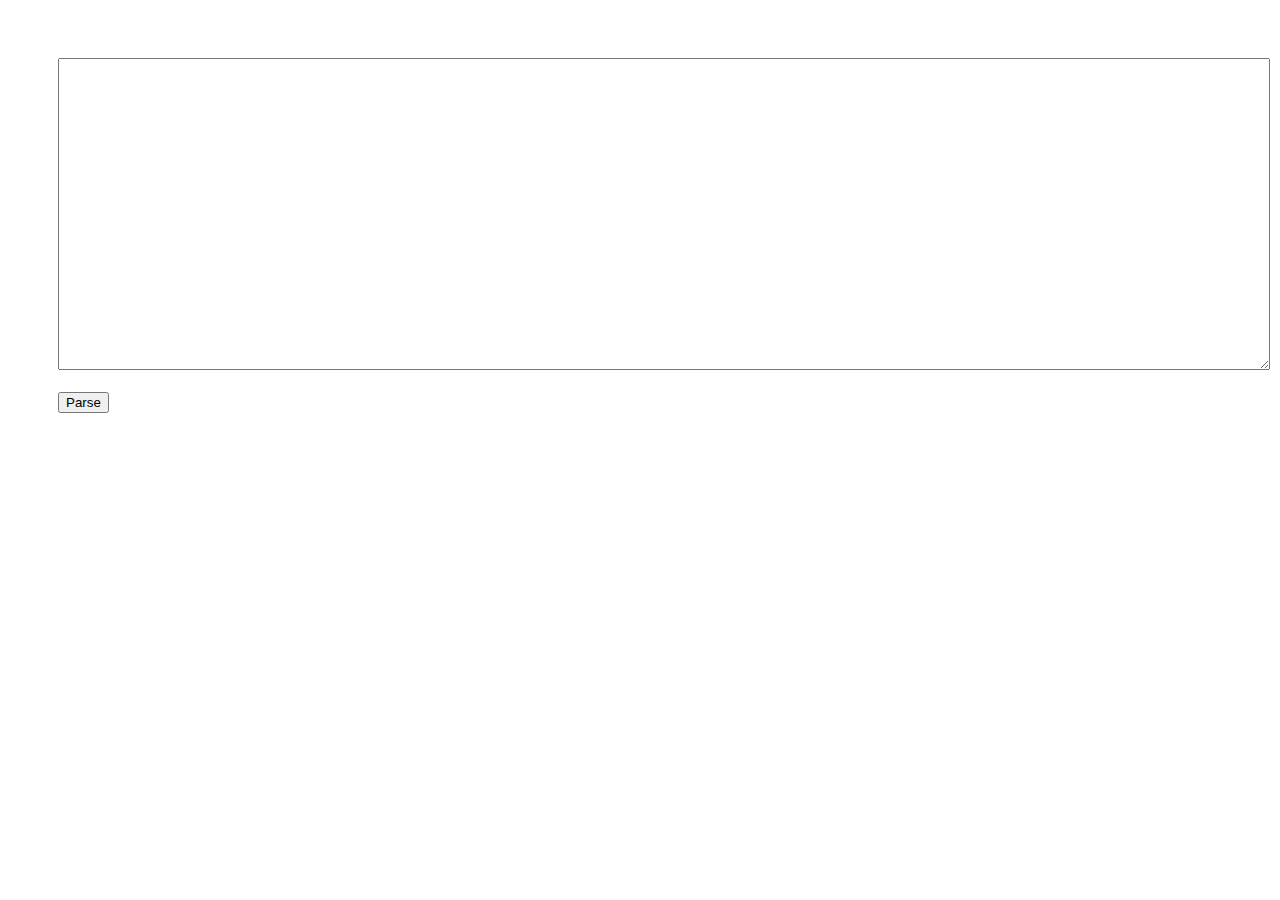
<file: basketball/index.html>
<!doctype html>
<html>
  <head>
    <meta charset="utf-8">
    <title>Fantasy Basketball Calculator</title>
    <style>body{padding: 50px;} textarea{height: 300px; width: 1200px; padding:5px;}</style>
  </head>
  <body class="container">
    <textarea id="board"></textarea><br><br>
    <button onclick="Basketball.parse();">Parse</button>
    <script>
      'use strict';

      var Teams = [
        {
          'owner': 'Al',
          'players': ['Scibelli', 'Lang', 'Goldfarb']
        },
        {
          'owner': 'Sean',
          'players': ['Sherman', 'Roth', 'Hartman']
        },
        {
          'owner': 'Isaac',
          'players': ['Garnes', 'Stogdon', 'Cork']
        }
      ];

      var Board = (function() {
        var board = document.getElementById('board');

        return {
          'input': function() { return board.value; },
          'output': function(str) { board.value += str; },
          'clear': function() { board.value = ''; }
        }
      }());

      var Basketball = (function() {
        const COLS = ['##', 'Player Name ', 'POS ', 'FGA-FGM',
                      '3PM-3PA', 'FTM-FTA', 'OR-DR', 'Rebs ',
                      'Fouls ', 'Points ', 'Assists', 'TOs ',
                      'Blocks ', 'Steals ', 'Mins ', 'Score'];
        const PROS = [8, 10, 11, 13, 14];
        const CONS = [9, 12];

        var printTable = function(arr) {
          var str = COLS.reduce(function(x, y) { return x + y + "\t"; }, '');

          arr.forEach(function(row) {
            str += "\n";
            row.forEach(function(cell) {
              str += cell + "\t";
            });
          });

          str = str.replace(/([a-z])\t([A-Z])/g, "$1 $2");

          Board.output(str);
        };

        var printScores = function(arr) {
          var str = "\n\nScores\n";

          Teams.forEach(function(team) {
            var total = 0;
            var totals = [];

            team.players.forEach(function(player) {
              var sum = arr.filter(function(row) { return row[2].indexOf(player) != -1; })
                           .reduce(function(x, y) { return x + Number(y[16]); }, 0)

              totals.push(player + ' (' + sum + ')');
              total += sum;
            });

            str += team.owner + ' (' + total + '): ' + totals.join(' + ') + "\n";
          });

          Board.output(str);
        };

        var score = function(arr) {
          var pros = arr.filter(function(_, i) { return PROS.indexOf(i) != -1; });
          var cons = arr.filter(function(_, i) { return CONS.indexOf(i) != -1; })
                        .map(function(x) { return '-' + x; });

          return pros.concat(cons).reduce(function(x, y) { return Number(x) + Number(y); }, 0);
        };

        var calculateScore = function() {
          return Board.input().split(/\n+/).map(function(str) {
            var row = str.trim().split(/ +/).map(function(cell) { return cell.trim(); });
            return row.concat(score(row));
          }).sort(function(x, y) { return y[16] - x[16]; });
        };

        var parse = function() {
          var arr = calculateScore();
          Board.clear();
          printTable(arr);
          printScores(arr);
        };

        return { 'parse': parse }
      }());
    </script>
  </body>
</html>
</file>
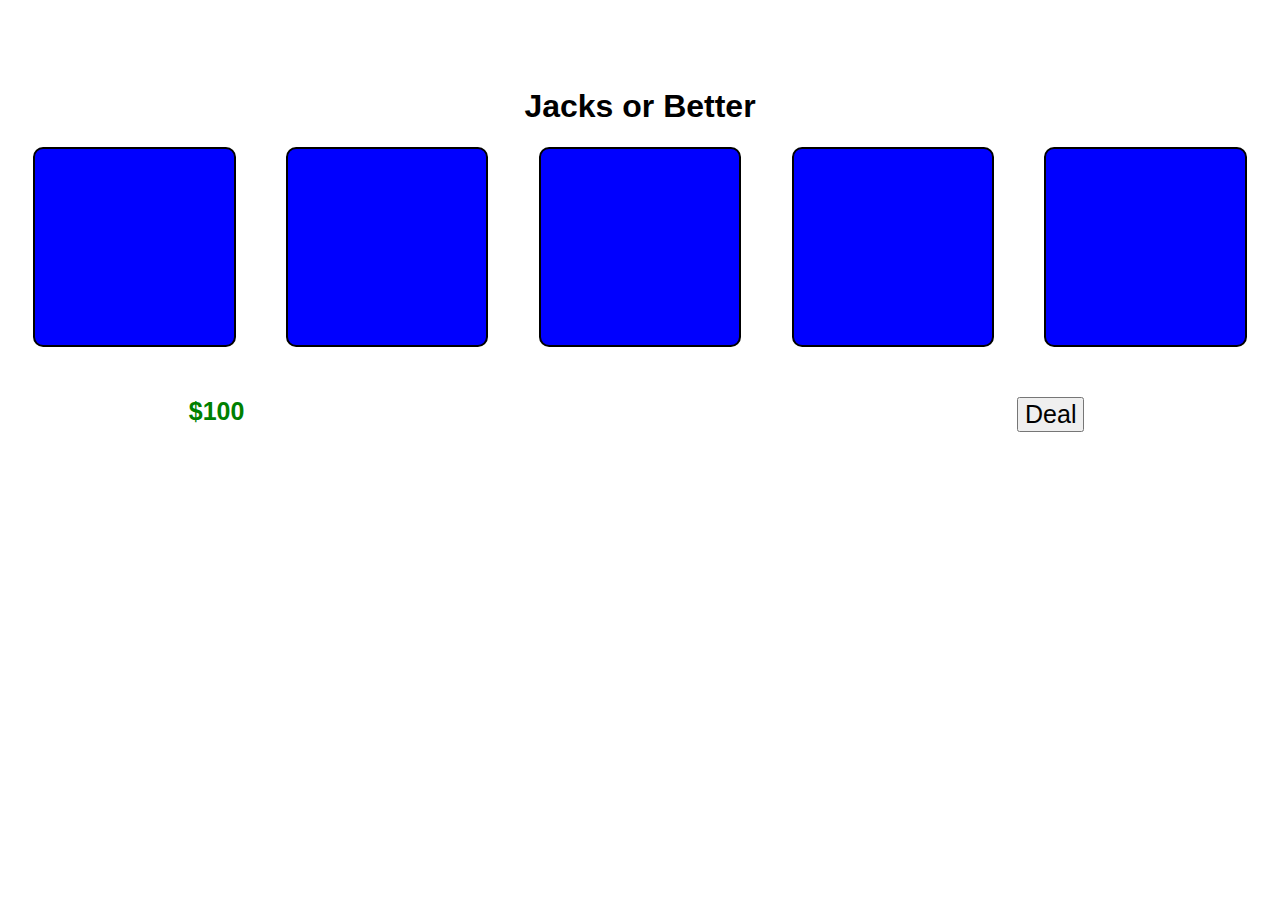
<file: poker/index.html>
<!DOCTYPE html>
<html>
<head>
  <title>&clubs; Video Poker</title>
  <meta charset="utf-8"/>
  <meta name="viewport" content="width=device-width, initial-scale=1">
  <link rel="stylesheet" href="main.css">
  <script src="main.js"></script>
</head>
<body>
<div id="container">
<h1>Jacks or Better</h1>
<div id="hand">
  <div class="card discard"></div>
  <div class="card discard"></div>
  <div class="card discard"></div>
  <div class="card discard"></div>
  <div class="card discard"></div>
</div>
<div id="menu-bar">
  <span id="coins">$100</span>
  <span id="results">&nbsp;</span>
  <span id="btn-container">
    <button id="btn" onclick="poker.controller.main()">Deal</button>
  </span>
</div>
</div> <!-- /.container -->
</body>
</html>
</file>
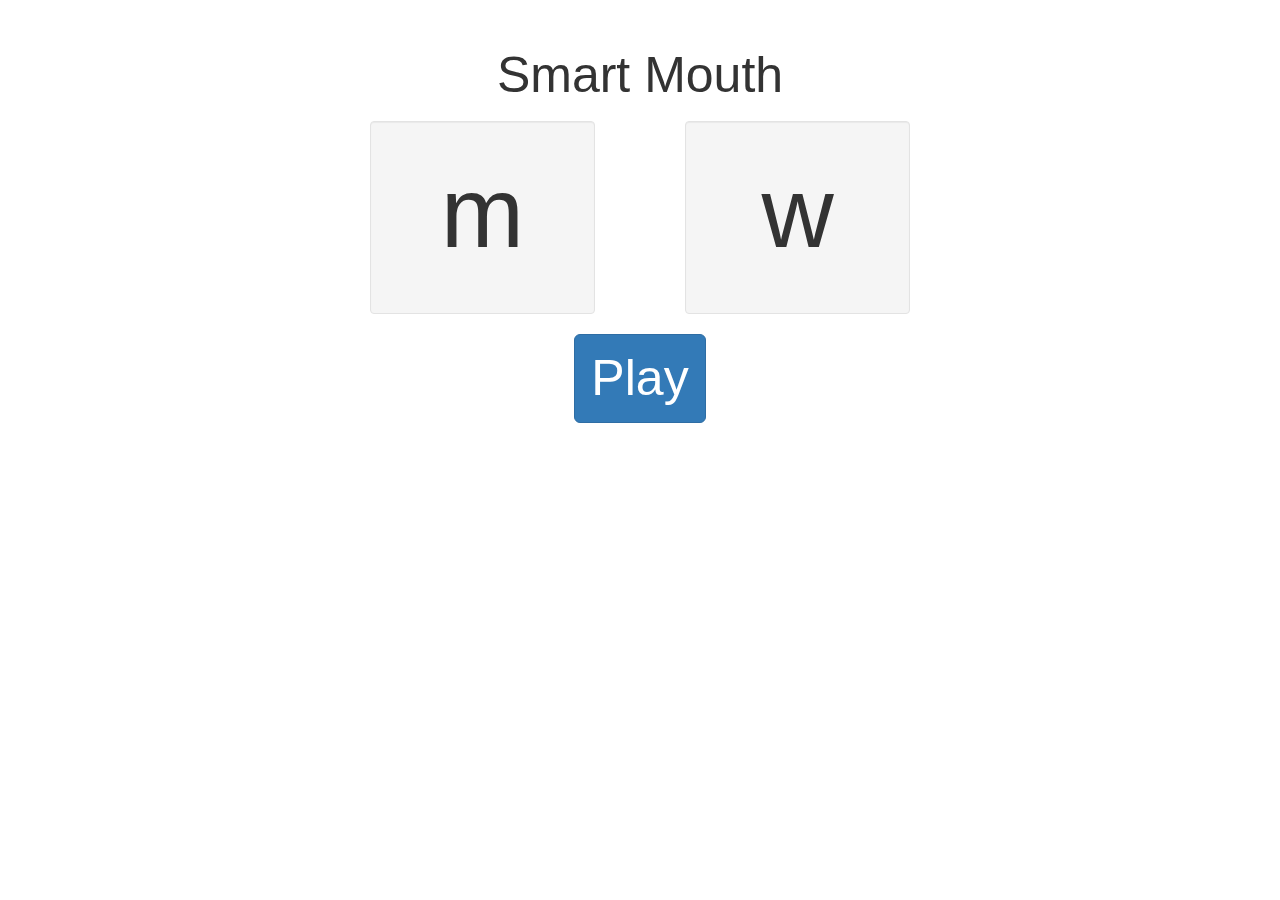
<file: smartmouth/index.html>
<!doctype html>
<html>
<head>
  <meta charset="utf-8">
  <title>Smart Mouth</title>
  <link href="https://maxcdn.bootstrapcdn.com/bootstrap/3.3.4/css/bootstrap.min.css" rel="stylesheet">
  <style>
    .text-md {font-size:50px; margin:0;}
    .text-lg {font-size:100px; margin:0;}
  </style>
</head>
<body>
<div class="container"><br><br>
  <div class="row text-md">
    <div class="col-md-6 col-md-offset-3 text-center">
      <p>Smart Mouth</p>

      <div class="row text-lg">
        <div class="col-xs-5 well">
          <p id="left"></p>
        </div> <!-- ./col -->

        <div class="col-xs-5 col-xs-offset-2 well">
          <p id="right"></p>
        </div> <!-- ./col -->

      </div> <!-- ./row -->

      <button class="btn btn-primary btn-lg text-md" onclick="game.play()">Play</button>

    </div> <!-- ./col -->
  </div> <!-- ./row -->
</div> <!-- ./container -->
<script>
var game = {};

game.write = function (id, str) {
  document.getElementById(id).innerHTML = str;
};

game.getRandom = function (min, max) {
  return Math.floor(Math.random() * (max - min + 1)) + min;
}

game.getChar = function () {
  var arr = ['a','b','c','d','e','f','g','h','i','j','k','l',
    'm','n','o','p','q','r','s','t','u','v','w','x','y','z'];
  return arr[game.getRandom(0, arr.length - 1)];
};

game.play = function () {
  game.write('left', game.getChar());
  game.write('right', game.getChar());
};

game.play();
</script>
</body>
</html>
</file>
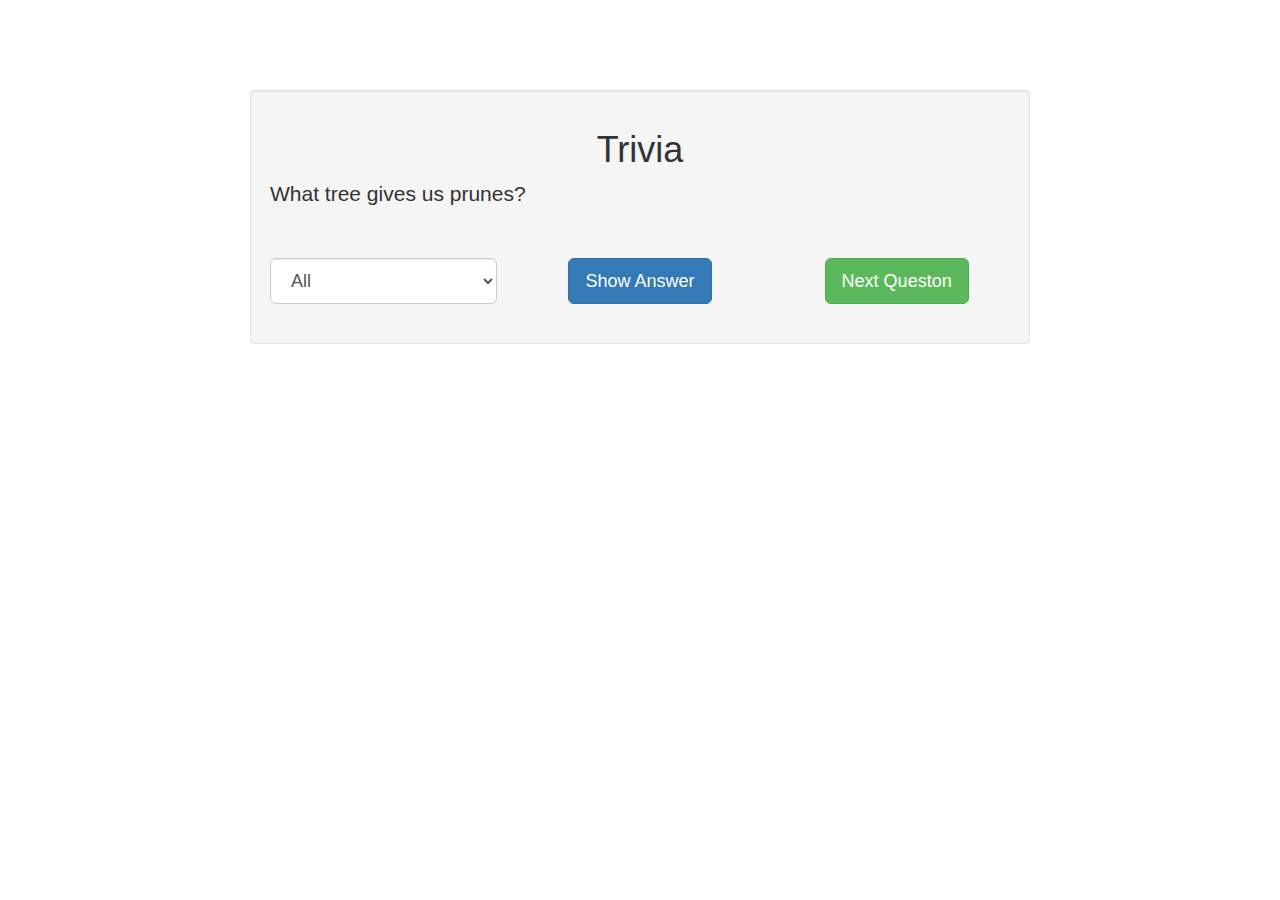
<file: trivia/index.html>
<!DOCTYPE html>
<html>
<head>
  <title>Trivia</title>
  <meta charset="utf-8">
  <meta name="viewport" content="width=device-width, initial-scale=1.0">
  <link href="https://maxcdn.bootstrapcdn.com/bootstrap/3.3.1/css/bootstrap.min.css" rel="stylesheet">
  <style>.container{margin-top:7%;}#answer{font-weight:bold;}.white{color: #F5F5F5;}</style>
  <script src="trivia_data.js"></script>
</head>
<body onload="run()">

<div class="container">
<div class="row">
<div class="col-md-8 col-md-offset-2 well">

<div class="row">
<div class="col-md-12 text-center">
  <h1>Trivia</h1>
</div>
</div>

<div class="row">
<div class="col-md-12 lead">
  <div id="question"></div>
  <div class="text-center">
    <div id="answer" class="white"></div>
  </div>
</div>
</div>

<div class="row">
<div class="col-md-4 text-center">
  <select id="category" class="form-control input-lg">
    <option>All</option>
    <option>Movies</option>
    <option>Music</option>
    <option>Science</option>
    <option>History</option>
    <option>Food</option>
    <option>Misc</option>
  </select>
  <br>
</div>
<div class="col-md-4 text-center">
  <button onclick="showAnswer()" class="btn btn-lg btn-primary">Show Answer</button>
  <br><br>
</div>
<div class="col-md-4 text-center">
  <button onclick="nextQuestion()" class="btn btn-lg btn-success">Next Queston</button>
</div>
</div>

</div>
</div>
</div>

<script>

var $ = function (str) {
  return document.getElementById(str);
};

var showAnswer = function () {
  $('answer').className = '';
};

var getQuestion = function () {
  var e = document.getElementById('category');
  var category = e.options[e.selectedIndex].value;
  var rand = Math.floor(Math.random() * 10000000 + 1) % data.length;
  var question = data[rand];
  if (category === 'All' || question.cat === category) return question;
  else return getQuestion();
};

var run = function () {
  var question = getQuestion();
  $('question').innerHTML = question.q;
  $('answer').innerHTML = question.a;
};

var nextQuestion = function () {
  $('answer').className = 'white';
  run();
};

</script>
</body>
</html>
</file>
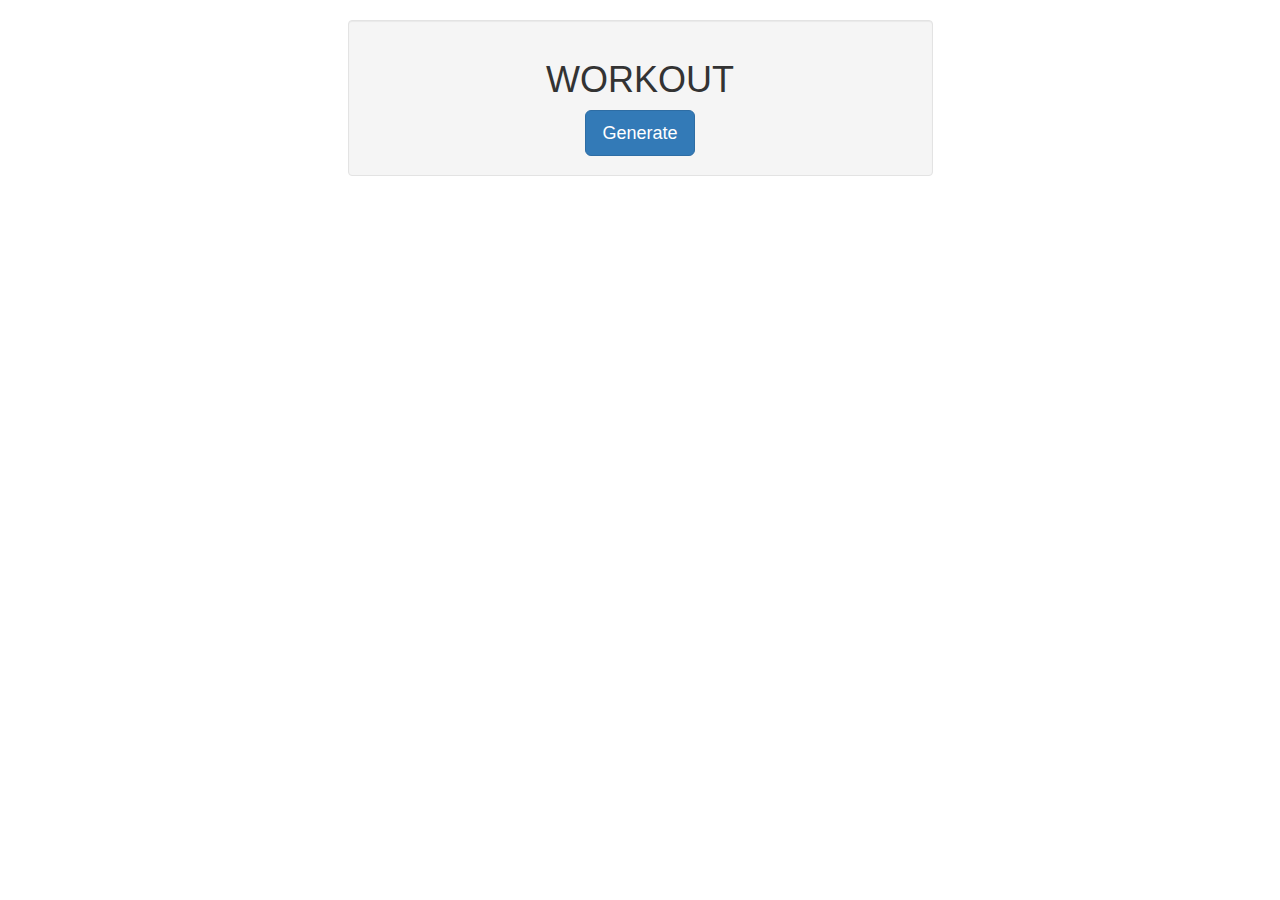
<file: workout/index.html>
<!doctype html>
<html>
<head>
  <meta charset="utf-8">
  <title>Workout</title>
  <link rel="stylesheet" href="bootstrap.css">
  <style>
    #workout-container {color:white; text-transform: uppercase;}
    img{width:150px; height:150px;}
    .pill{padding:10px 0px; margin:10px 0px; border-radius:10px;}
    .chest{background-color:#e74c3c;}
    .abs{background-color:#3498db;}
    .legs{background-color:#9b59b6;}
    .triceps{background-color:#f1c40f;}
    .biceps{background-color:#e67e22;}
    .forearms{background-color:#16a085;}
    .back{background-color:#34495e;}
    .shoulders{background-color:#336e7b;}
  </style>
</head>
<body>

<br>

<div class="container">
<div class="row">
<div class="col-md-6 col-md-offset-3 well text-center">

  <h1>WORKOUT</h1>
  <div id="workout-container"></div>
  <button class="btn btn-lg btn-primary" onclick="generate();">Generate</button>
  <br>

</div>
</div>
</div>

<script src="exercises.js"></script>
<script>
'use strict';

var shuffle = function(o) {
  for(var j, x, i = o.length; i; j = Math.floor(Math.random() * i), x = o[--i], o[i] = o[j], o[j] = x);
  return o;
};

var pill = function(exercise) {
  var str = '<div class="row pill ' + exercise[1] + '"><div class="col-md-4">';
  str += '<img src="' + exercise[3] + '" />'
  str += '</div><div class="col-md-8">';
  str += '<h3>' + exercise[2];
  str += '<h4>(' + exercise[1] + ' - ';
  str += exercise[0] + ')</h4>';
  str += '</div></div>';
  return str;
};

var category = function (cat) {
  return exercises.filter(function (x) { return x[1] === cat; })[0];
}

var construct_routine = function() {
  shuffle(exercises);

  var routine = [category('chest'), category('abs'), category('shoulders'),
                  category('biceps'), category('triceps'), category('back'),
                  category('legs'), category('forearms')];

  return shuffle(routine);
}

var generate = function() {
  var routine = construct_routine();
  var output = document.getElementById('workout-container');
  output.innerHTML = pill(routine[0]) + pill(routine[1]) +
                      pill(routine[2]) + pill(routine[3]);
};

</script>

</body>
</html>
</file>
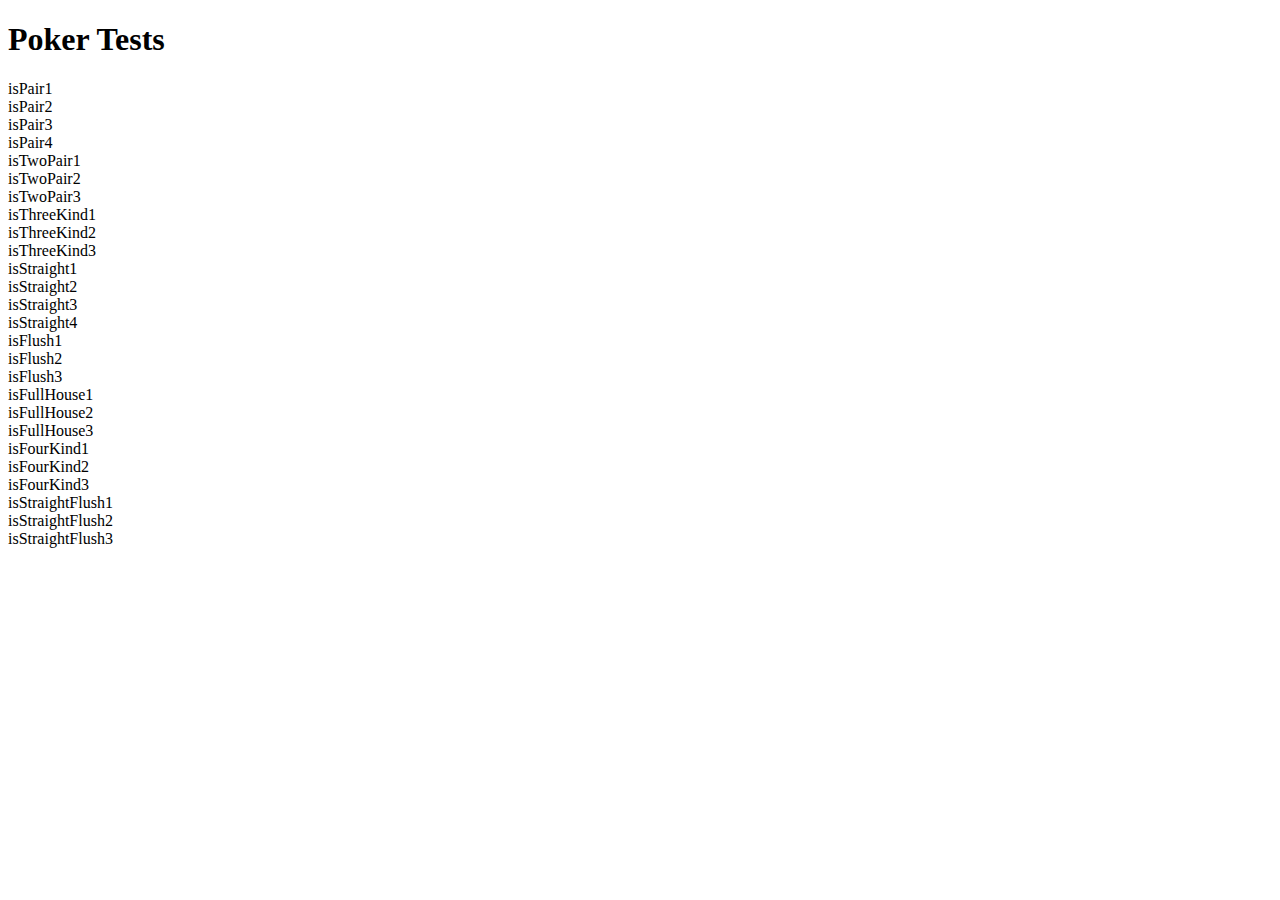
<file: poker/test.html>
<!DOCTYPE html>
<html>
<head>
  <title>&clubs; Video Poker Tests</title>
  <meta charset="utf-8"/>
  <meta name="viewport" content="width=device-width, initial-scale=1">
  <link rel="stylesheet" href="main.css">
  <script src="main.js"></script>
</head>
<body>
<h1>Poker Tests</h1>
<p id="tests"></p>
<script>

/**
 * Tests for Poker rankings.
 */
var test = function () {

  var assert = function (bool, msg) {
    var str = '<span class="';
    if (! bool) str += 'red';
    str += '">' + msg + '</span>';
    $('tests').html(str + '<br>');
  };
  
  // isPair
  assert(poker.model.hand.isPair(['2C','3H','4H','AH','AD']), 'isPair1');
  assert(poker.model.hand.isPair(['2C','3H','4D','KC','KS']), 'isPair2');
  assert(! poker.model.hand.isPair(['2C','3H','5H','6D','7S']), 'isPair3');
  assert(! poker.model.hand.isPair(['2C','2C','3H','4H','5D']), 'isPair4');

  // isTwoPair
  assert(poker.model.hand.isTwoPair(['2C','2C','3D','KS','KH']), 'isTwoPair1');
  assert(poker.model.hand.isTwoPair(['4H','5C','5D','JS','JD']), 'isTwoPair2');
  assert(! poker.model.hand.isTwoPair(['7S','8D','9S','9H','0H']), 'isTwoPair3'); 

  // isThreeKind
  assert(poker.model.hand.isThreeKind(['3S','5H','QD','QH','QC']), 'isThreeKind1');
  assert(poker.model.hand.isThreeKind(['5S','8H','8S','8C','QD']), 'isThreeKind2'); 
  assert(! poker.model.hand.isThreeKind(['2C','2S','5S','7S','7H']), 'isThreeKind3');

  // isStraight
  assert(poker.model.hand.isStraight(['4C','5H','6S','7D','8H']), 'isStraight1');
  assert(poker.model.hand.isStraight(['0S','AD','JS','KH','QS']), 'isStraight2');
  assert(poker.model.hand.isStraight(['2C','3H','4H','5D','AC']), 'isStraight3');
  assert(! poker.model.hand.isStraight(['4H','5H','6C','7D','AS']), 'isStraight4');

  // isFlush
  assert(poker.model.hand.isFlush(['3C','4C','6C','0C','AC']), 'isFlush1');
  assert(poker.model.hand.isFlush(['2H','5H','7H','8H','QH']), 'isFlush2');
  assert(! poker.model.hand.isFlush(['7S','8S','9S','0S','JH']), 'isFlush3');

  // isFullHouse
  assert(poker.model.hand.isFullHouse(['6H','6S','6D','9S','9H']), 'isFullHouse1');
  assert(poker.model.hand.isFullHouse(['4S','4H','0S','0H','0C']), 'isFullHouse2');
  assert(! poker.model.hand.isFullHouse(['8H','8C','8S','JS','QH']), 'isFullHouse3');
  
  // isFourKind
  assert(poker.model.hand.isFourKind(['0S','0H','0C','0D','AH']), 'isFourKind1');
  assert(poker.model.hand.isFourKind(['2S','4H','4S','4C','4D']), 'isFourKind2');
  assert(! poker.model.hand.isFourKind(['6S','6H','6D','7C','JS']), 'isFourKind3');

  // isStraightFlush
  assert(poker.model.hand.isStraightFlush(['4C','5C','6C','7C','8C']), 'isStraightFlush1');
  assert(poker.model.hand.isStraightFlush(['0S','AS','JS','KS','QS']), 'isStraightFlush2');
  assert(! poker.model.hand.isStraightFlush(['2C','3C','4C','5H','AC']), 'isStraightFlush3');

};

test();

</script>
</body>
</html>
</file>
<file: poker/main.css>
#container{font-family:arial; margin-top:7%; text-align:center;}
#hand:{max-width:600px;}
@media (max-width:700px) {#hand{height:100px;}}
@media (min-width:700px) {#hand{height:150px;}}
@media (min-width:900px) {#hand{height:200px;}}
.card{height:100%; width:16%; float:left; border: 2px solid black; 
  box-sizing:border-box; border-radius:5%; margin-left:2%; margin-right:2%; 
  margin-bottom:4%; padding-top:5%; font-size:25px;}
.card:hover{background-color:black; color:white; cursor:pointer;}
.red{color:red;}
.red:hover{background-color:red;}
.discard, .discard:hover{background-color:blue; color:blue;}
#coins,#results,#btn-container{width:33%; min-width:33%; float:left;}
#coins{font-size:25px; font-weight:bold; color:green;}
#btn{font-size: 25px; cursor:pointer;}
</file>
